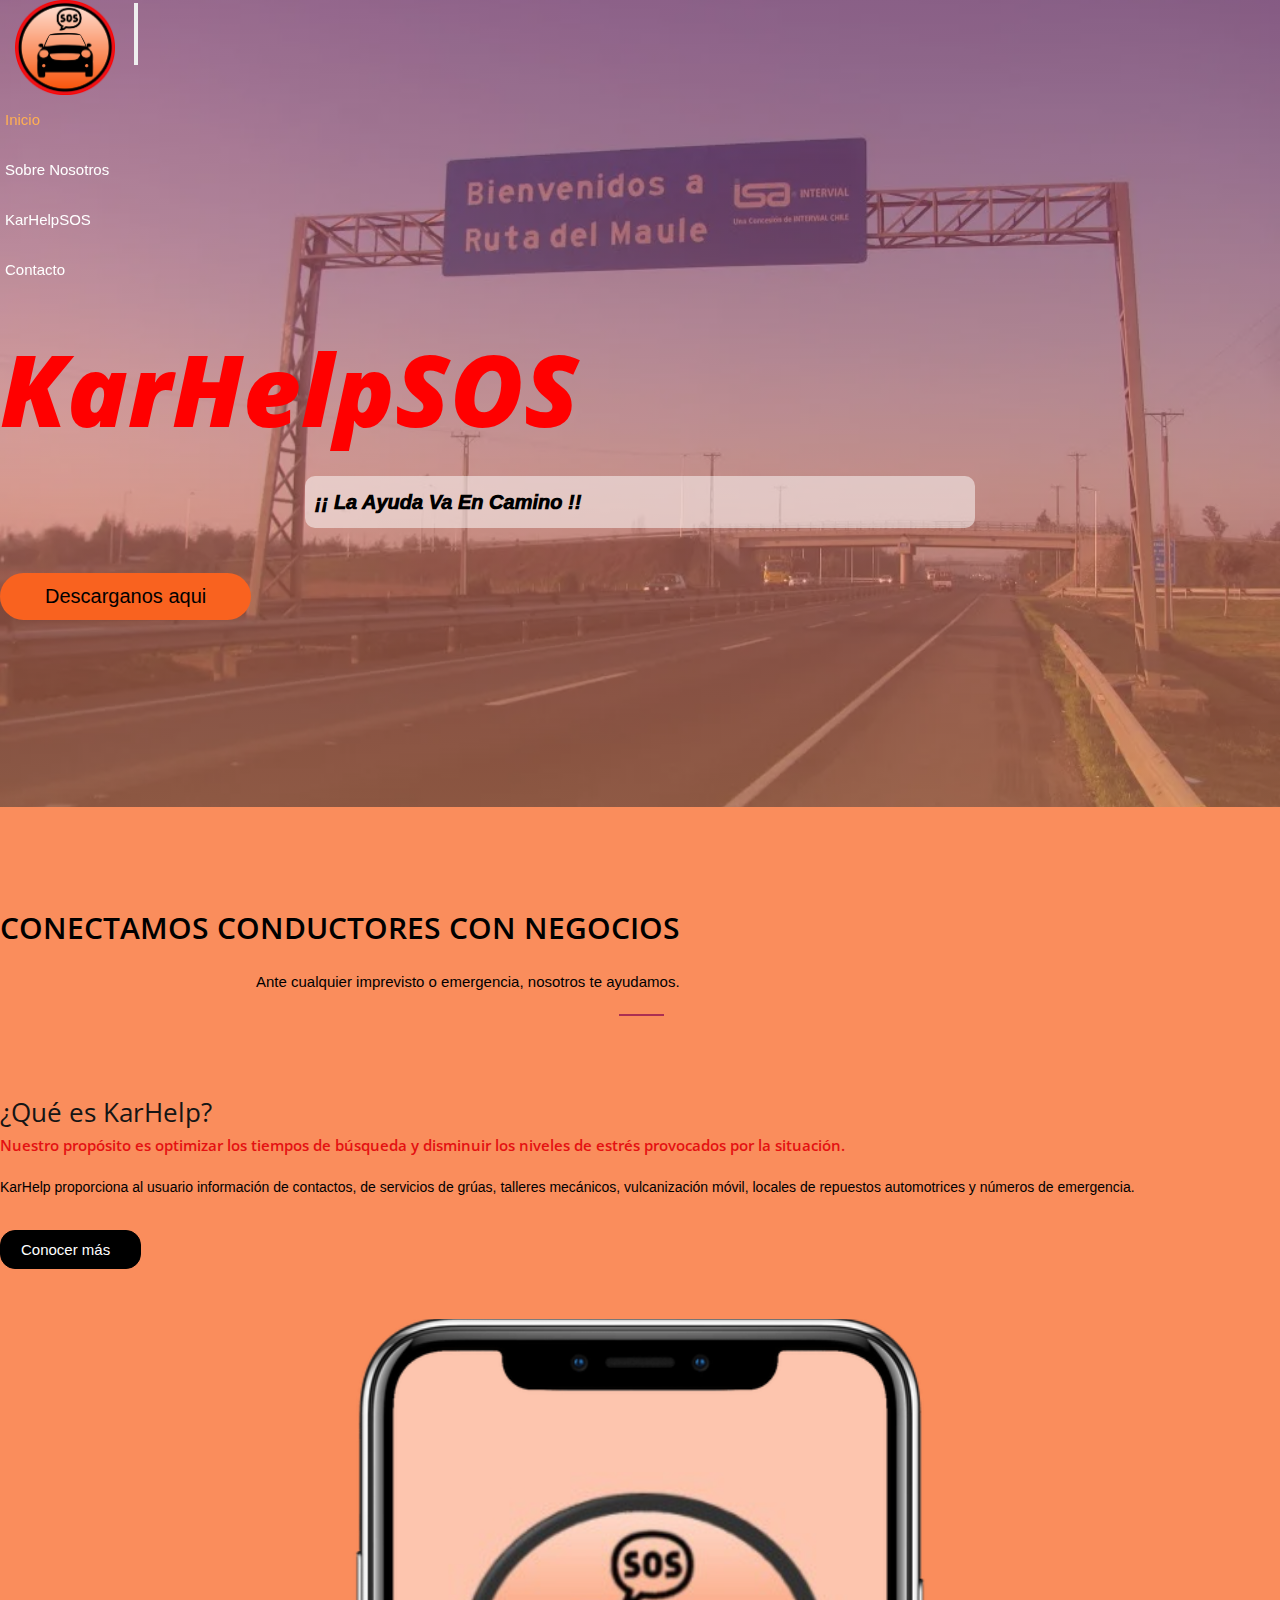
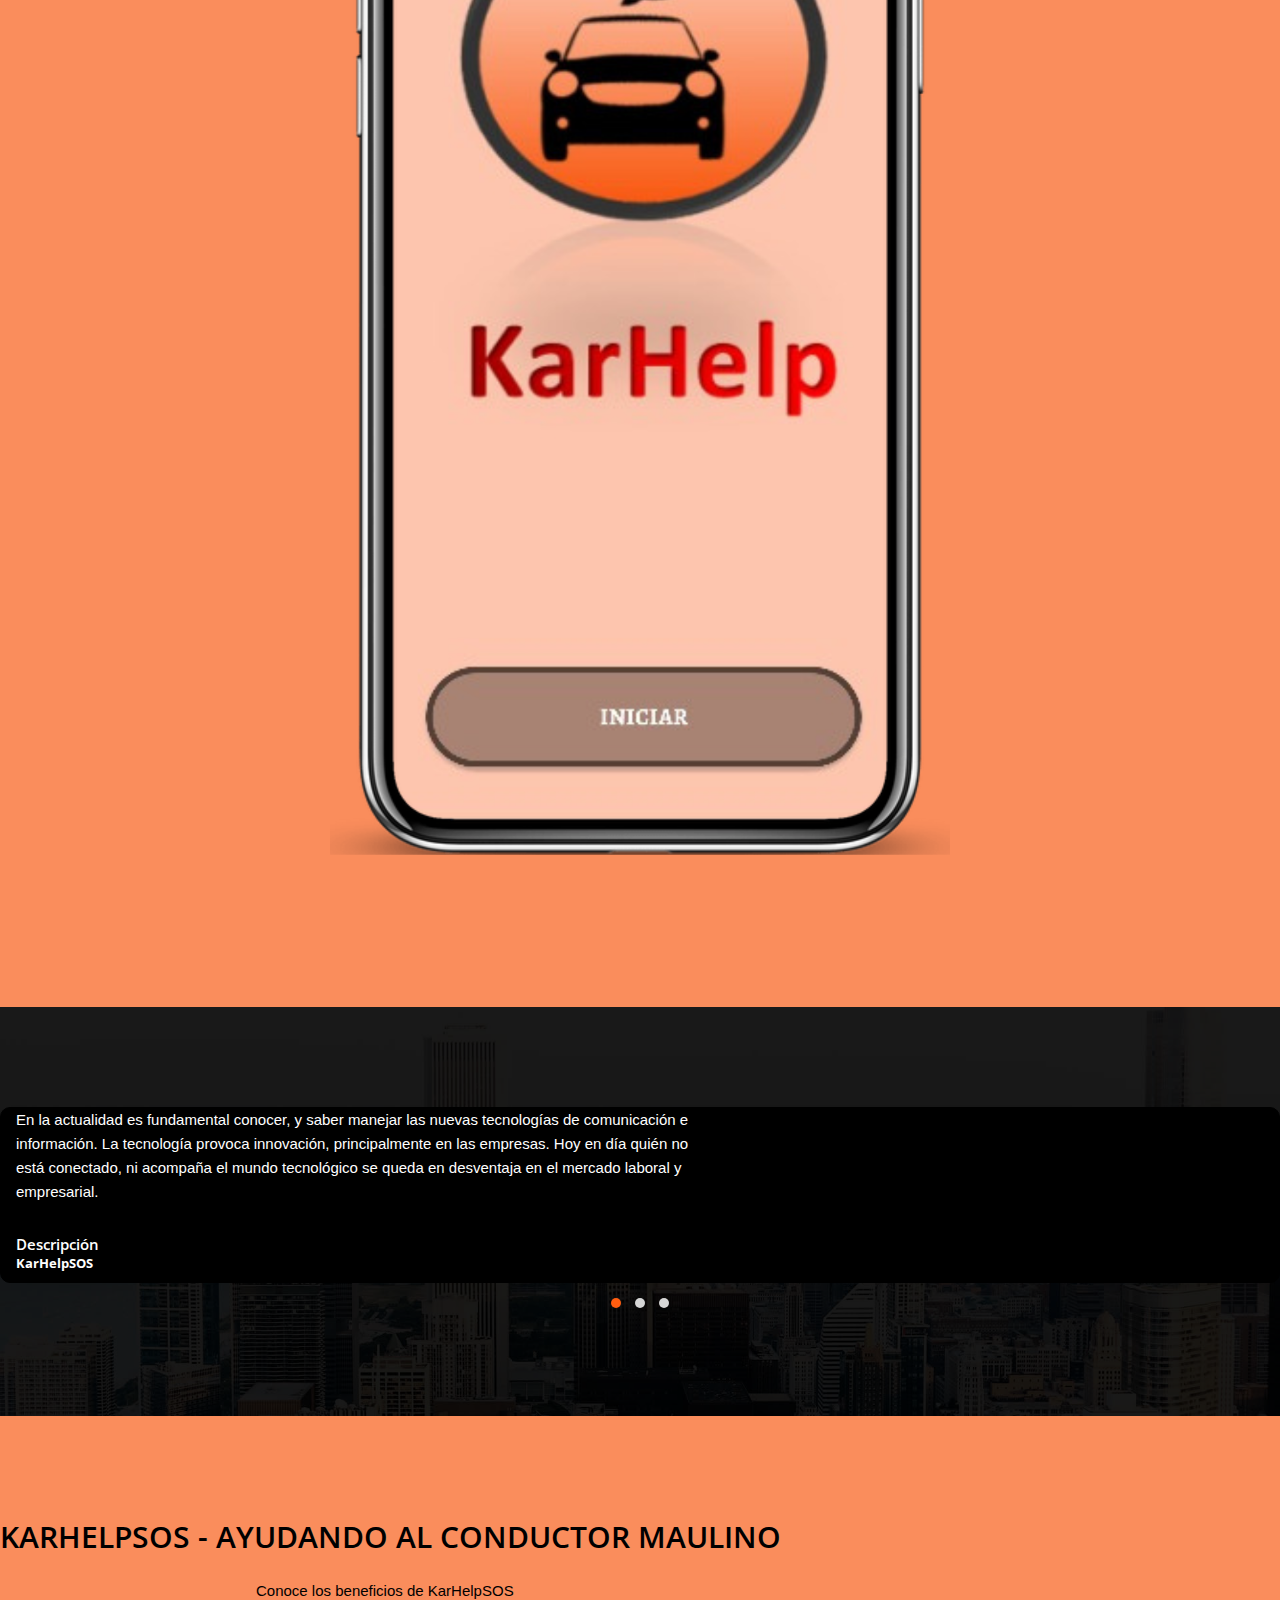
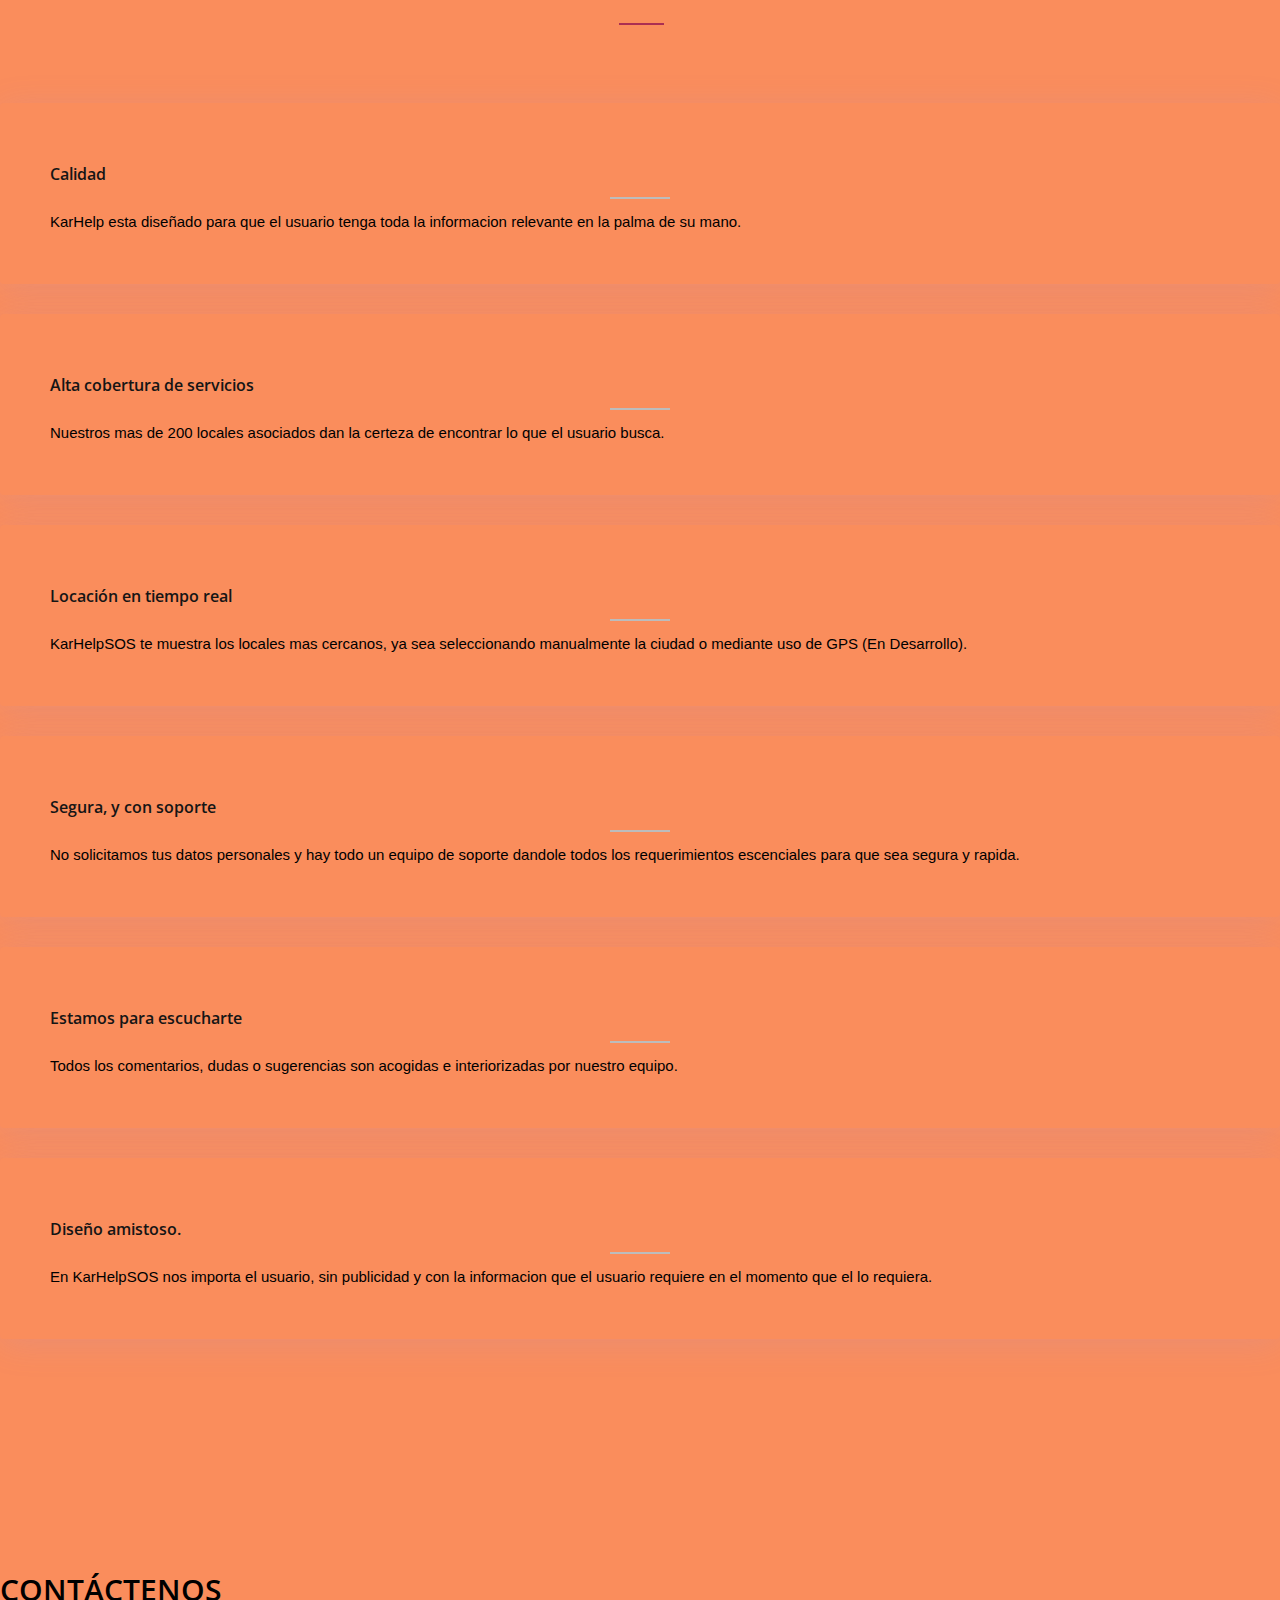
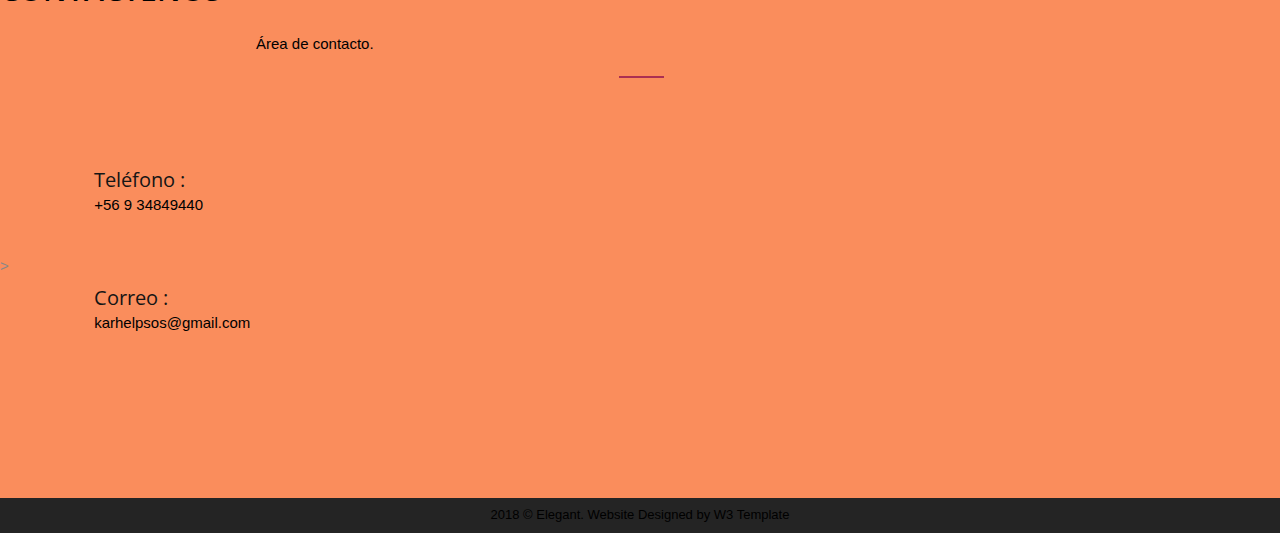
<file: index.html>
<!DOCTYPE html>
<html>
<head>
<meta http-equiv="Content-Type" content="text/html; charset=utf-8" />

<title>KarHelpSOS</title>
<link rel="stylesheet" href="https://stackpath.bootstrapcdn.com/bootstrap/4.1.1/css/bootstrap.min.css" integrity="sha384-WskhaSGFgHYWDcbwN70/dfYBj47jz9qbsMId/iRN3ewGhXQFZCSftd1LZCfmhktB" crossorigin="anonymous">
<link rel="stylesheet" type="text/css" href="style.css"/>
<link rel="stylesheet" href="https://use.fontawesome.com/releases/v5.1.0/css/all.css" integrity="sha384-lKuwvrZot6UHsBSfcMvOkWwlCMgc0TaWr+30HWe3a4ltaBwTZhyTEggF5tJv8tbt" crossorigin="anonymous">
<link rel="stylesheet" type="text/css" href="css/jquery.fancybox.min.css"/>
<link rel="stylesheet" type="text/css" href="css/owl.carousel.min.css"/>
<link rel="stylesheet" type="text/css" href="css/owl.theme.default.min.css"/>
<script>


</script>
<!-- Font Google -->
<link href="https://fonts.googleapis.com/css?family=Open+Sans:300,400,600,700,800" rel="stylesheet">
<link href="https://fonts.googleapis.com/css?family=Poppins:300,400,500,600,700" rel="stylesheet">

<meta name="viewport" content="width=device-width, initial-scale=1.0">
</head>

<body>
<!-- Navbar -->
<nav class="navbar navbar-expand-lg">
  
  <div class="container"> <a class="navbar-brand navbar-logo" href="#"> <img src="images/logo.png" alt="logo" class="logo-1"></a>
    <button class="navbar-toggler" type="button" data-toggle="collapse" data-target="#navbarSupportedContent" aria-controls="navbarSupportedContent" aria-expanded="false" aria-label="Toggle navigation"> <span class="fas fa-bars"></span></button>
    <div class="collapse navbar-collapse" id="navbarSupportedContent">
      <ul class="navbar-nav ml-auto">
        <li class="nav-item"> <a class="nav-link" href="" data-scroll-nav="0">Inicio</a> </li>
        <li class="nav-item"> <a class="nav-link" href="#" data-scroll-nav="1">Sobre Nosotros</a> </li>
        <li class="nav-item"> <a class="nav-link" href="#" data-scroll-nav="2">KarHelpSOS</a> </li>
        <!--li class="nav-item"> <a class="nav-link" href="#" data-scroll-nav="3">Nuestro trabajo</a> </li-->
        <li class="nav-item"> <a class="nav-link" href="#" data-scroll-nav="4">Contacto</a> </li>
      </ul>
    </div>
  </div>
</nav>
<!-- End Navbar --> 

<!-- Banner Image -->

<div class="banner text-center" data-scroll-index='0'>
  <div class="banner-overlay">
    <div class="container" style="padding-top: 100px;">
      <h1 class="text-capitalize">KarHelpSOS</h1>
      <p style="color:black; background: rgba(255,255,255,0.5);border-radius: 10px; font-weight: 1000; font-size: 20px; padding: 10px; font-style: oblique;">¡¡ La Ayuda Va En Camino !!</p>
      <a href="https://github.com/DoxNala/KarHelpH.github.io/raw/main/KartHelp_Debug.apk" class="banner-btn">Descarganos aqui</a> </div>
      <br>
      <div class="video_youtube" id="videoYoutube">
        <!--<iframe id="frameYoutube" src="https://www.youtube.com/embed/W18RHEV-yiU?controls=0" title="YouTube video player" frameborder="0" allow="accelerometer; autoplay; clipboard-write; encrypted-media; gyroscope; picture-in-picture" allowfullscreen></iframe>-->
      </div>
  </div>
</div>

<!-- End Banner Image --> 

<!-- About -->

<div class="about-us section-padding" data-scroll-index='1' style="background-color: #FA8D5C;">
  <div class="container">
    <div class="row">
      <div class="col-md-12 section-title text-center">
        <h3>Conectamos conductores con negocios</h3>
        <p>Ante cualquier imprevisto o emergencia, nosotros te ayudamos. </p>
        <span class="section-title-line"></span> </div>
      <div class="col-md-6 mb-50">
        <div class="section-info">
          <div class="sub-title-paragraph">
            <h4>¿Qué es KarHelp?</h4>
            <h5>Nuestro propósito es optimizar los tiempos de búsqueda y disminuir los niveles de estrés provocados por la situación.</h5>
            <p>KarHelp proporciona al usuario información de contactos, de servicios de grúas, talleres mecánicos, vulcanización móvil, locales de repuestos automotrices y números de emergencia.</p>
          </div>
          <a href="https://www.youtube.com/embed/W18RHEV-yiU?controls=0" class="anchor-btn">Conocer más<i class="fas fa-arrow-right pd-lt-10"></i></a> </div>
      </div>
      <div class="col-md-6 mb-50">
        <div class="section-img" style="display: flex; justify-content: center; align-items: center;"><img src="images/appMovile.png" alt="" class="img-responsive" style="max-width: 50%;"/> </div>
      </div>
    </div>
  </div>
</div>

<!-- End About --> 
<!-- Testimonials -->
<div class="testimonials">
  <div class="testimonials-overlay section-padding">
    <div class="container">
      <div class="row">
        <div class="col-md-10 offset-md-1">
          <div class="owl-carousel owl-theme">
            <div class="testimonial-item text-center">
              <div class="icon"> <i class="fas fa-comments"></i> </div>
              <p class="m-auto">En la actualidad es fundamental conocer, y saber manejar las nuevas tecnologías de comunicación e información. La tecnología provoca innovación, principalmente en las empresas. Hoy en día quién no está conectado, ni acompaña el mundo tecnológico se queda en desventaja en el mercado laboral y empresarial.</p>
              <div class="testimonial-author text-center">
                <h5>Descripción</h5>
                <h6>KarHelpSOS</h6>
              </div>
            </div>
            <div class="testimonial-item text-center">
              <div class="icon"> <i class="fas fa-comments"></i> </div>
              <p class="m-auto">KarHelp es una App para ser utilizada en dispositivos móviles, cuya finalidad y compromiso es proporcionar información oportuna al usuario, en momentos de requerir auxilio para su vehículo, acortando el tiempo de búsqueda y reduciendo su nivel de estrés.</p>
              <div class="testimonial-author text-center">
                <h5>Misión</h5>
                <h6>KarHelpSOS</h6>
              </div>
            </div>
            <div class="testimonial-item text-center">
              <div class="icon"> <i class="fas fa-comments"></i> </div>
              <p class="m-auto">KarHelp busca posicionarse a nivel nacional en 2 años, como líder en la creación de una App para dispositivos móviles, enfocada en el auxilio de tu vehículo, su meta después de 2 años es llegar a ser reconocido a nivel internacional.</p>
              <div class="testimonial-author text-center">
                <h5>Visión</h5>
                <h6>KarHelpSOS</h6>
              </div>
            </div>
          </div>
        </div>
      </div>
    </div>
  </div>
</div>
<!-- End Testimonials --> 
<!-- Services -->
<div class="services section-padding bg-grey" data-scroll-index='2'>
  <div class="container">
    <div class="row">
      <div class="col-md-12 section-title text-center">
        <h3>KarHelpSOS - Ayudando al conductor Maulino</h3>
        <p>Conoce los beneficios de KarHelpSOS</p>
        <span class="section-title-line"></span> </div>
      <div class="col-lg-4 col-md-6 col-sm-12 col-xs-12 mb-30">
        <div class="service-box bg-white text-center">
          <div class="icon"> <i class="fas fa-chart-line"></i> </div>
          <div class="icon-text">
            <h4 class="title-box">Calidad</h4>
            <p>KarHelp esta diseñado para que el usuario tenga toda la informacion relevante en la palma de su mano.</p>
          </div>
        </div>
      </div>
      <div class="col-lg-4 col-md-6 col-sm-12 col-xs-12 mb-30">
        <div class="service-box bg-white text-center">
          <div class="icon"> <i class="fas fa-bullhorn "></i> </div>
          <div class="icon-text">
            <h4 class="title-box">Alta cobertura de servicios</h4>
            <p>Nuestros mas de 200 locales asociados dan la certeza de encontrar lo que el usuario busca.</p>
          </div>
        </div>
      </div>
      <div class="col-lg-4 col-md-6 col-sm-12 col-xs-12 mb-30">
        <div class="service-box bg-white text-center">
          <div class="icon"> <i class="fas fa-map-marked"></i> </div>
          <div class="icon-text">
            <h4 class="title-box">Locación en tiempo real</h4>
            <p>KarHelpSOS te muestra los locales mas cercanos, ya sea seleccionando manualmente la ciudad o mediante uso de GPS (En Desarrollo).</p>
          </div>
        </div>
      </div>
      <div class="col-lg-4 col-md-6 col-sm-12 col-xs-12 mb-30">
        <div class="service-box bg-white text-center">
          <div class="icon"> <i class="fas fa-bug"></i> </div>
          <div class="icon-text">
            <h4 class="title-box">Segura, y con soporte</h4>
            <p>No solicitamos tus datos personales y hay todo un equipo de soporte dandole todos los requerimientos escenciales para que sea segura y rapida.</p>
          </div>
        </div>
      </div>
      <div class="col-lg-4 col-md-6 col-sm-12 col-xs-12 mb-30">
        <div class="service-box bg-white text-center">
          <div class="icon"> <i class="fas fa-comments"></i> </div>
          <div class="icon-text">
            <h4 class="title-box">Estamos para escucharte</h4>
            <p>Todos los comentarios, dudas o sugerencias son acogidas e interiorizadas por nuestro equipo.</p>
          </div>
        </div>
      </div>
      <div class="col-lg-4 col-md-6 col-sm-12 col-xs-12 mb-30">
        <div class="service-box bg-white text-center">
          <div class="icon"> <i class="fas fa-paint-brush"></i> </div>
          <div class="icon-text">
            <h4 class="title-box">Diseño amistoso.</h4>
            <p>En KarHelpSOS nos importa el usuario, sin publicidad y con la informacion que el usuario requiere en el momento que el lo requiera.</p>
          </div>
        </div>
      </div>
    </div>
  </div>
</div>

<!-- End Services --> 

<!-- Gallery


<div class="portfolio section-padding" data-scroll-index='3'>
  <div class="container-fluid">
    <div class="row">
      <div class="col-lg-12 section-title text-center">
        <h3>Galeria</h3>
        <p></p>
        <span class="section-title-line"></span> </div>
      <div class="filtering text-center mb-30">
        <button type="button" data-filter='*' class="active">All</button>
        <button type="button" data-filter='.summer'>Summer</button>
        <button type="button" data-filter='.winter'>Winter</button>
        <button type="button" data-filter='.rainy'>Rainy</button>
        <button type="button" data-filter='.spring'>Spring</button>
      </div>
      <div class="gallery no-padding col-lg-12 col-sm-12">
        <div class="col-lg-4 col-sm-6 spring no-padding">
          <div class="item-img"> <a class="single-image" href="images/gall1.jpg"></a>
            <div class="part-img"> <img src="images/gall1.jpg" alt="image">
              <div class="overlay-img">
                <h4>Spring</h4>
                <h6>Autumn Leaves</h6>
              </div>
            </div>
          </div>
        </div>
        <div class="col-lg-4 col-sm-6 spring no-padding">
          <div class="item-img"> <a class="single-image" href="images/gall2.jpg"></a>
            <div class="part-img"> <img src="images/gall2.jpg" alt="image">
              <div class="overlay-img">
                <h4>Spring</h4>
                <h6>Flower Pot</h6>
              </div>
            </div>
          </div>
        </div>
        <div class="col-lg-4 col-sm-6 spring no-padding">
          <div class="item-img"> <a class="single-image" href="images/gall3.jpg"></a>
            <div class="part-img"> <img src="images/gall3.jpg" alt="image">
              <div class="overlay-img">
                <h4>Spring</h4>
                <h6>Bird with Flower</h6>
              </div>
            </div>
          </div>
        </div>
        <div class="col-lg-4 col-sm-6 summer no-padding">
          <div class="item-img"> <a class="single-image" href="images/gall4.jpg"></a>
            <div class="part-img"> <img src="images/gall4.jpg" alt="image">
              <div class="overlay-img">
                <h4>Summer</h4>
                <h6>Vacation Trip Van</h6>
              </div>
            </div>
          </div>
        </div>
        <div class="col-lg-4 col-sm-6 winter no-padding">
          <div class="item-img"> <a class="single-image" href="images/gall5.jpg"></a>
            <div class="part-img"> <img src="images/gall5.jpg" alt="image">
              <div class="overlay-img">
                <h4>Winter</h4>
                <h6>Girl in the snow</h6>
              </div>
            </div>
          </div>
        </div>
        <div class="col-lg-4 col-sm-6 rainy no-padding">
          <div class="item-img"> <a class="single-image" href="images/gall6.jpg"></a>
            <div class="part-img"> <img src="images/gall6.jpg" alt="image">
              <div class="overlay-img">
                <h4>Rainy</h4>
                <h6>Man with an Umberalla</h6>
              </div>
            </div>
          </div>
        </div>
        <div class="col-lg-4 col-sm-6 summer no-padding">
          <div class="item-img"> <a class="single-image" href="images/gall7.jpg"></a>
            <div class="part-img"> <img src="images/gall7.jpg" alt="image">
              <div class="overlay-img">
                <h4>Summer</h4>
                <h6>New Beginning</h6>
              </div>
            </div>
          </div>
        </div>
        <div class="col-lg-4 col-sm-6 rainy no-padding">
          <div class="item-img"> <a class="single-image" href="images/gall8.jpg"></a>
            <div class="part-img"> <img src="images/gall8.jpg" alt="image">
              <div class="overlay-img">
                <h4>Rainy</h4>
                <h6>Girl in the Rain</h6>
              </div>
            </div>
          </div>
        </div>
        <div class="col-lg-4 col-sm-6 summer no-padding">
          <div class="item-img"> <a class="single-image" href="images/gall9.jpg"></a>
            <div class="part-img"> <img src="images/gall9.jpg" alt="image">
              <div class="overlay-img">
                <h4>Summer</h4>
                <h6>Fun at the Seashores</h6>
              </div>
            </div>
          </div>
        </div>
      </div>
    </div>
  </div>
</div>


 End Gallery -->

<!-- Contact -->
<div class="contact section-padding" data-scroll-index='4' style="background-color:#FA8D5C ;"
  <div class="container">
    <div class="row">
      <div class="col-md-12 section-title text-center">
        <h3>Contáctenos</h3>
        <p>Área de contacto.</p>
        <span class="section-title-line"></span> </div>
      <div class="col-lg-5 col-md-4">
        <div class="part-info">
          <div class="info-box">
            <div class="icon"> <i class="fas fa-phone"></i> </div>
            <div class="content">
              <h4>Teléfono :</h4>
              <p>+56 9 34849440</p>
            </div>
          </div>
<!--          <div class="info-box">
            <div class="icon"> <i class="fas fa-map-marker-alt"></i> </div>
            <div class="content">
              <h4>Dirección</h4>
              <p></p>
            </div>
          </div>-->>
          <div class="info-box">
            <div class="icon"> <i class="fas fa-envelope"></i> </div>
            <div class="content">
              <h4>Correo :</h4>
              <p><a href="#">karhelpsos@gmail.com</a></p>
            </div>
          </div>
        </div>
      </div>
      <div class="col-lg-7 col-md-8">
        <div class="contact-form">
          <div class="container-social">
            <ul style="font-size: 20px; ">
              <li><a href="https://www.facebook.com/profile.php?id=100087801843166"><i class="fab fa-facebook-f"></i></a></li>
              <li><a href="https://www.instagram.com/karhelpsos/"><i class="fab fa-instagram"></i></a></li>
            </ul>
          </div>
        </div>
      </div>
    </div>
  </div>
</div>
<!-- End Contact -->
<footer class="footer-copy">
  <div class="container-fluid">
    <div class="row">
      <div class="col-md-12">
        <p>2018 &copy; Elegant. Website Designed by <a href="http://w3Template.com" target="_blank" rel="dofollow">W3 Template</a></p>
      </div>
    </div>
  </div>
</footer>
<script src="https://ajax.googleapis.com/ajax/libs/jquery/1.12.4/jquery.min.js"></script> 
<script src="https://stackpath.bootstrapcdn.com/bootstrap/4.1.1/js/bootstrap.min.js" integrity="sha384-smHYKdLADwkXOn1EmN1qk/HfnUcbVRZyYmZ4qpPea6sjB/pTJ0euyQp0Mk8ck+5T" crossorigin="anonymous"></script> 
<!-- owl carousel js --> 
<script src="js/owl.carousel.min.js"></script> 
<!-- magnific-popup --> 
<script src="js/jquery.fancybox.min.js"></script> 

<!-- scrollIt js --> 
<script src="js/scrollIt.min.js"></script> 

<!-- isotope.pkgd.min js --> 
<script src="js/isotope.pkgd.min.js"></script> 
<script>
  $(window).on("scroll",function () {

      var bodyScroll = $(window).scrollTop(),
          navbar = $(".navbar");

      if(bodyScroll > 130){

          navbar.addClass("nav-scroll");
          $('.navbar-logo img').attr('src','images/logo.png');


      }else{

          navbar.removeClass("nav-scroll");
          $('.navbar-logo img').attr('src','images/logo.png');

      }

  });

  $(window).on("load",function (){



var bodyScroll = $(window).scrollTop(),
navbar = $(".navbar");

if(bodyScroll > 130){

navbar.addClass("nav-scroll");
$('.navbar-logo img').attr('src','images/logo.png');


}else{

navbar.removeClass("nav-scroll");
$('.navbar-logo img').attr('src','images/logo.png');

}

/* smooth scroll
  -------------------------------------------------------*/
  $.scrollIt({

easing: 'swing',      // the easing function for animation
scrollTime: 900,       // how long (in ms) the animation takes
activeClass: 'active', // class given to the active nav element
onPageChange: null,    // function(pageIndex) that is called when page is changed
topOffset: -63
});

/* isotope
-------------------------------------------------------*/
var $gallery = $('.gallery').isotope({});
$('.gallery').isotope({

    // options
    itemSelector: '.item-img',
    transitionDuration: '0.5s',

});


$(".gallery .single-image").fancybox({
  'transitionIn'  : 'elastic',
  'transitionOut' : 'elastic',
  'speedIn'   : 600,
  'speedOut'    : 200,
  'overlayShow' : false
});


/* filter items on button click
-------------------------------------------------------*/
$('.filtering').on( 'click', 'button', function() {

    var filterValue = $(this).attr('data-filter');

    $gallery.isotope({ filter: filterValue });

    });

$('.filtering').on( 'click', 'button', function() {

    $(this).addClass('active').siblings().removeClass('active');

});

})

$(function () {
$( ".cover-bg" ).each(function() {
    var attr = $(this).attr('data-image-src');

    if (typeof attr !== typeof undefined && attr !== false) {
      $(this).css('background-image', 'url('+attr+')');
    }

  });

  /* sections background color from data background
  -------------------------------------------------------*/
  $("[data-background-color]").each(function() {
      $(this).css("background-color", $(this).attr("data-background-color")  );
  });


/* Owl Caroursel testimonial
  -------------------------------------------------------*/
  
  $('.testimonials .owl-carousel').owlCarousel({
    loop:true,
    autoplay:true,
    items:1,
    margin:30,
    dots: true,
    nav: false,
    
  });

});

</script>
</body>
</html>
</file>
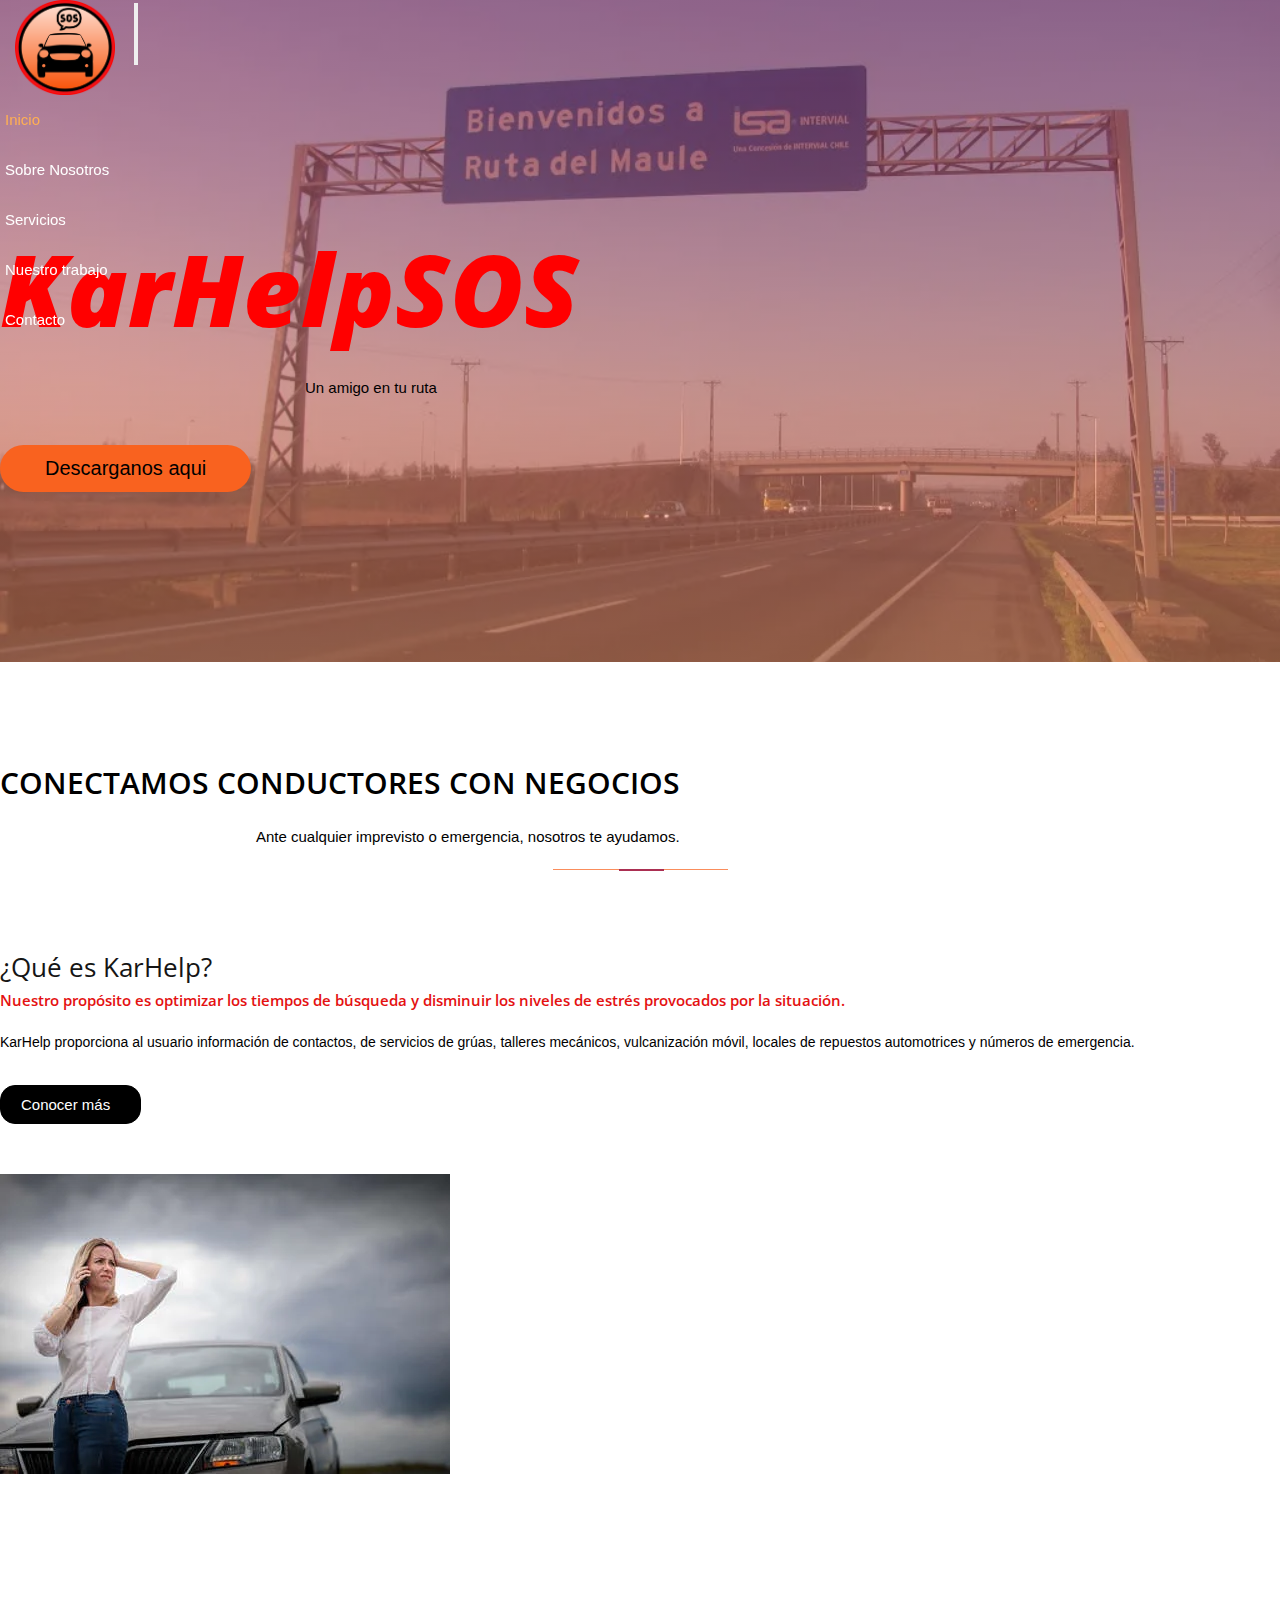
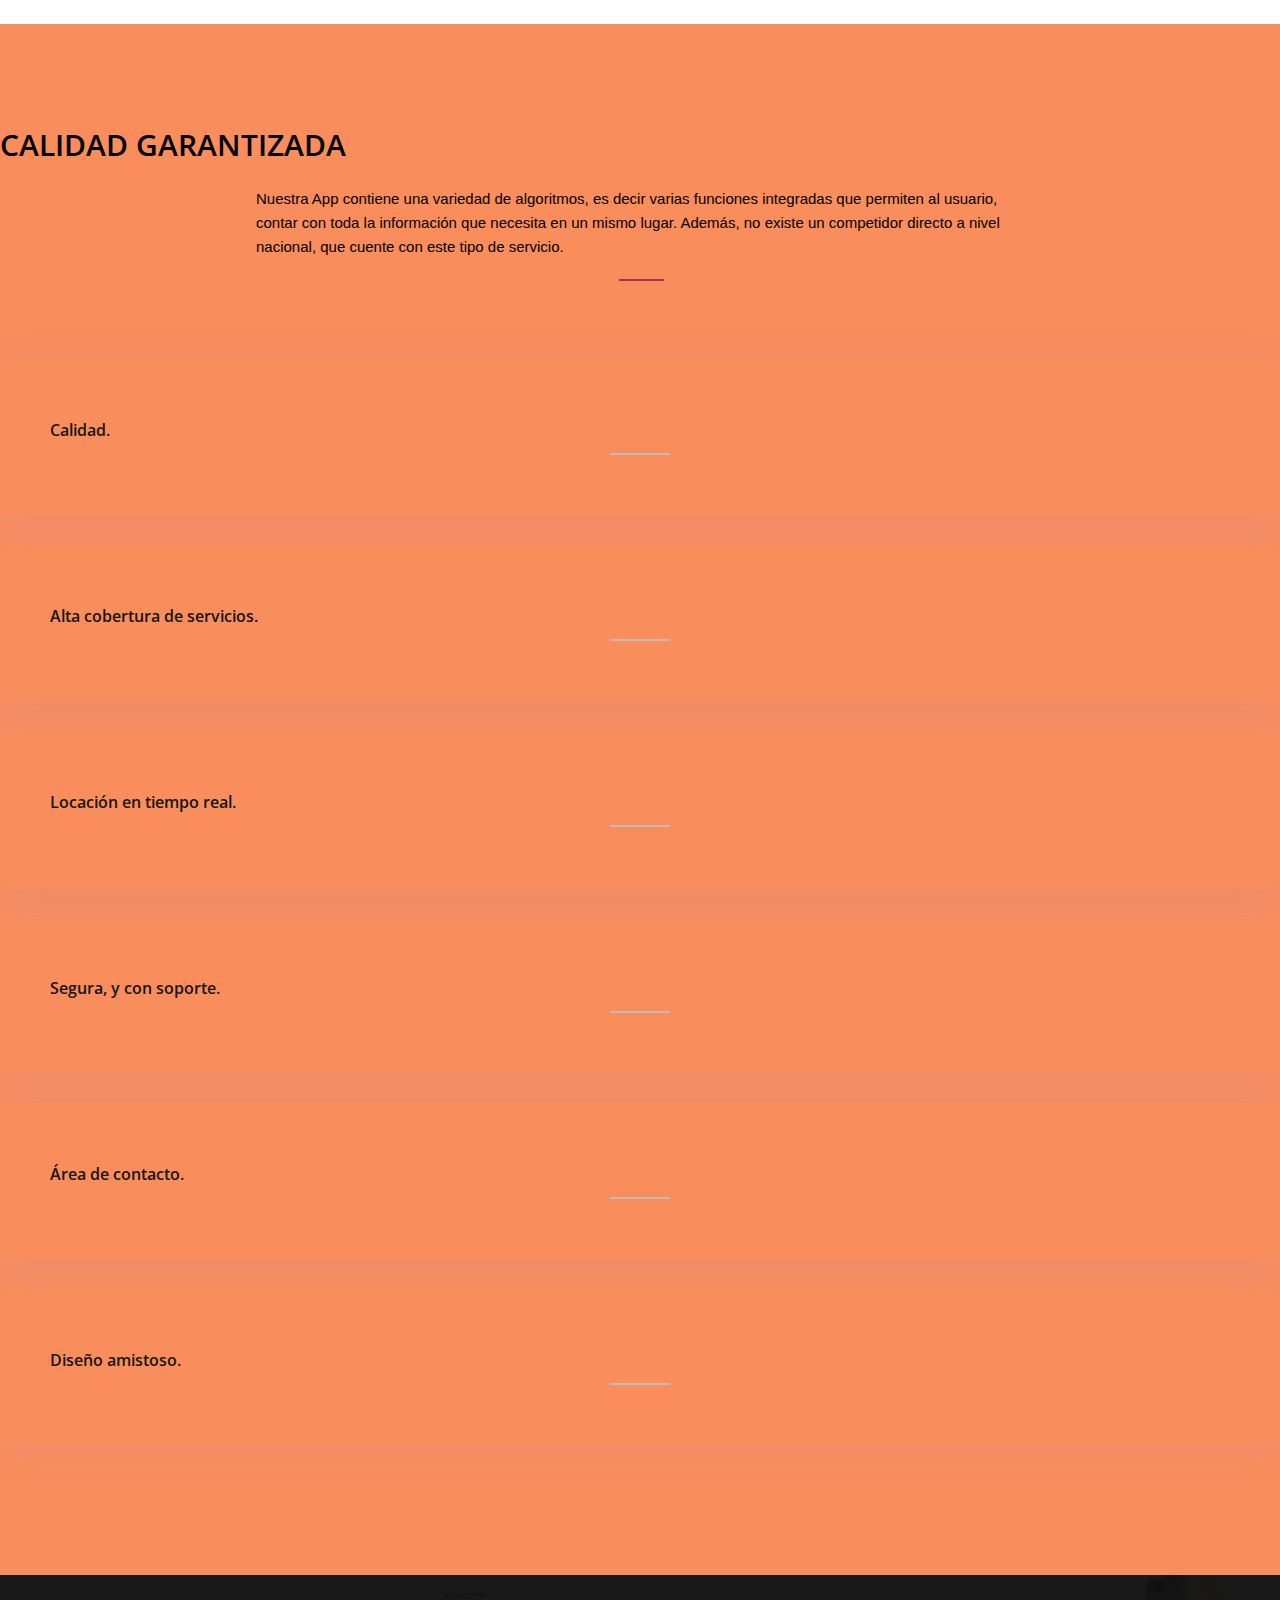
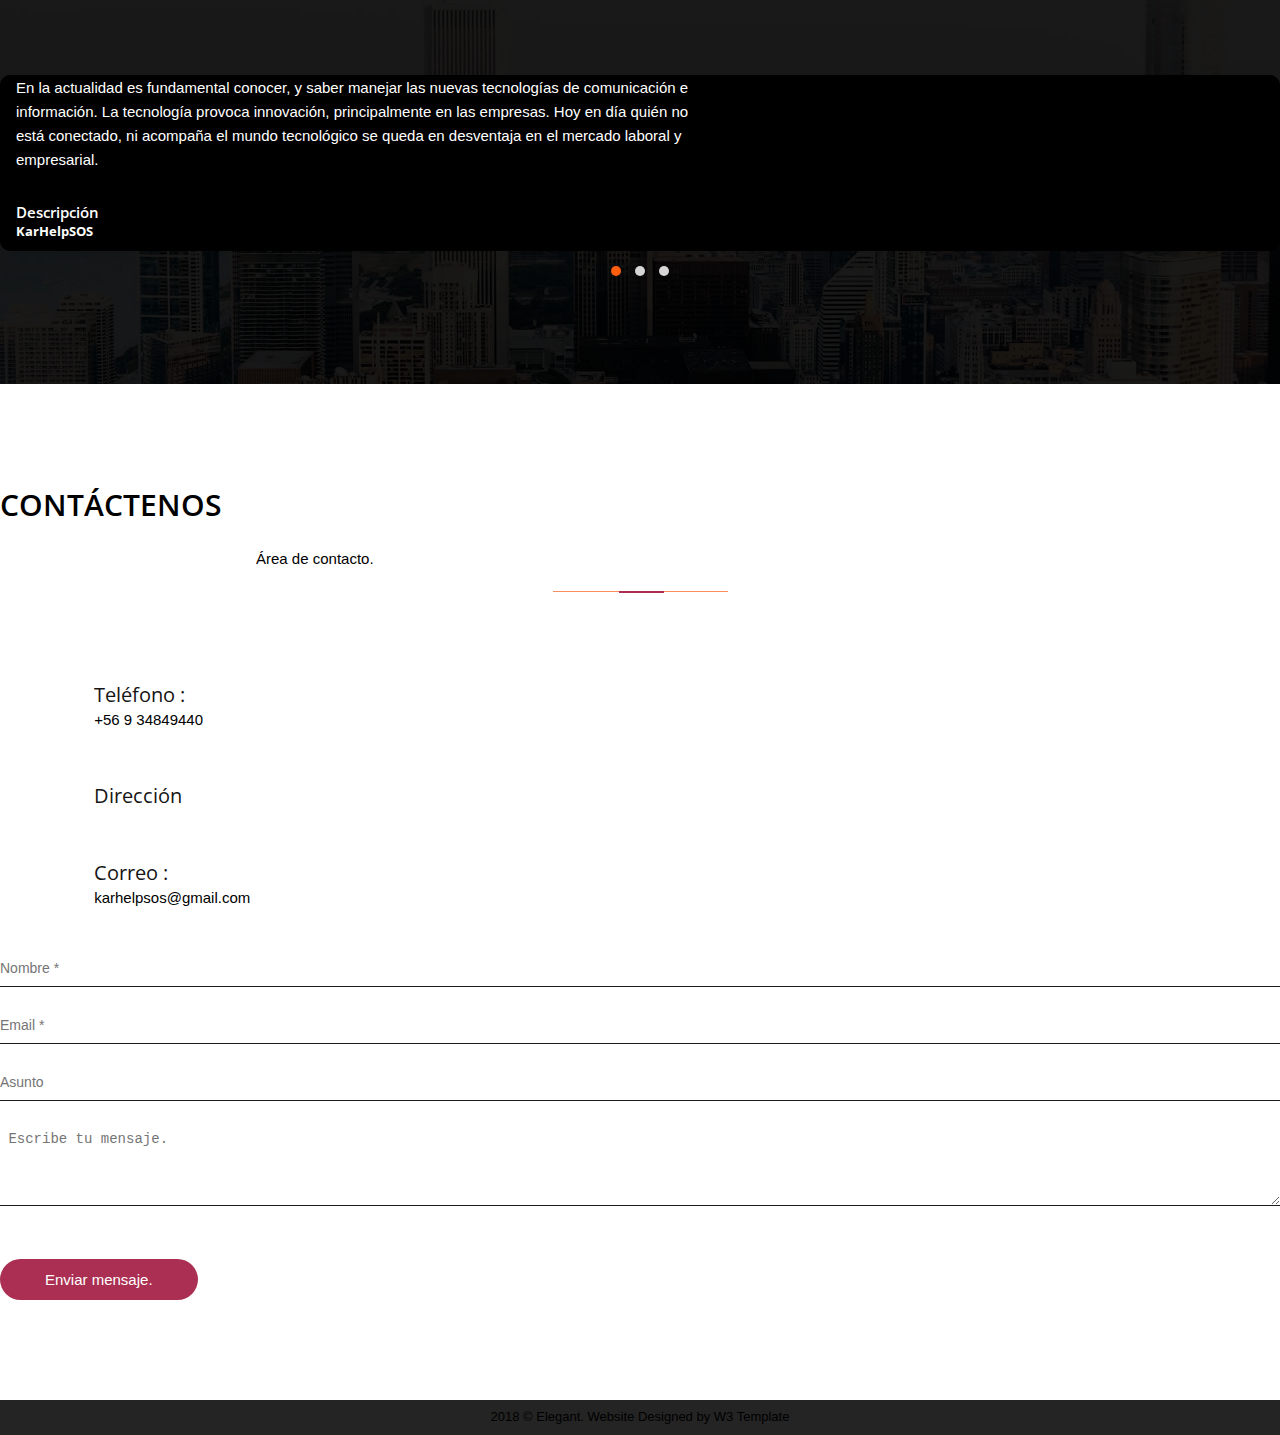
<file: index_ES.html>
<!DOCTYPE html>
<html>
<head>
<meta http-equiv="Content-Type" content="text/html; charset=utf-8" />

<title>KarHelpSOS</title>
<link rel="stylesheet" href="https://stackpath.bootstrapcdn.com/bootstrap/4.1.1/css/bootstrap.min.css" integrity="sha384-WskhaSGFgHYWDcbwN70/dfYBj47jz9qbsMId/iRN3ewGhXQFZCSftd1LZCfmhktB" crossorigin="anonymous">
<link rel="stylesheet" type="text/css" href="style.css"/>
<link rel="stylesheet" href="https://use.fontawesome.com/releases/v5.1.0/css/all.css" integrity="sha384-lKuwvrZot6UHsBSfcMvOkWwlCMgc0TaWr+30HWe3a4ltaBwTZhyTEggF5tJv8tbt" crossorigin="anonymous">
<link rel="stylesheet" type="text/css" href="css/jquery.fancybox.min.css"/>
<link rel="stylesheet" type="text/css" href="css/owl.carousel.min.css"/>
<link rel="stylesheet" type="text/css" href="css/owl.theme.default.min.css"/>

<!-- Font Google -->
<link href="https://fonts.googleapis.com/css?family=Open+Sans:300,400,600,700,800" rel="stylesheet">
<link href="https://fonts.googleapis.com/css?family=Poppins:300,400,500,600,700" rel="stylesheet">

<meta name="viewport" content="width=device-width, initial-scale=1.0">
</head>

<body>
<!-- Navbar -->
<nav class="navbar navbar-expand-lg">
  
  <div class="container"> <a class="navbar-brand navbar-logo" href="#"> <img src="images/logo.png" alt="logo" class="logo-1"></a>
    <button class="navbar-toggler" type="button" data-toggle="collapse" data-target="#navbarSupportedContent" aria-controls="navbarSupportedContent" aria-expanded="false" aria-label="Toggle navigation"> <span class="fas fa-bars"></span> </button>
    <div class="collapse navbar-collapse" id="navbarSupportedContent">
      <ul class="navbar-nav ml-auto">
        <li class="nav-item"> <a class="nav-link" href="" data-scroll-nav="0">Inicio</a> </li>
        <li class="nav-item"> <a class="nav-link" href="#" data-scroll-nav="1">Sobre Nosotros</a> </li>
        <li class="nav-item"> <a class="nav-link" href="#" data-scroll-nav="2">Servicios</a> </li>
        <li class="nav-item"> <a class="nav-link" href="#" data-scroll-nav="3">Nuestro trabajo</a> </li>
        <li class="nav-item"> <a class="nav-link" href="#" data-scroll-nav="4">Contacto</a> </li>
      </ul>
    </div>
  </div>
</nav>
<!-- End Navbar --> 

<!-- Banner Image -->

<div class="banner text-center" data-scroll-index='0'>
  <div class="banner-overlay">
    <div class="container">
      <h1 class="text-capitalize">KarHelpSOS</h1>
      <p>Un amigo en tu ruta</p>
      <a href="#" class="banner-btn">Descarganos aqui</a> </div>
  </div>
</div>

<!-- End Banner Image --> 

<!-- About -->

<div class="about-us section-padding" data-scroll-index='1'>
  <div class="container">
    <div class="row">
      <div class="col-md-12 section-title text-center">
        <h3>Conectamos conductores con negocios</h3>
        <p>Ante cualquier imprevisto o emergencia, nosotros te ayudamos. </p>
        <span class="section-title-line"></span> </div>
      <div class="col-md-6 mb-50">
        <div class="section-info">
          <div class="sub-title-paragraph">
            <h4>¿Qué es KarHelp?</h4>
            <h5>Nuestro propósito es optimizar los tiempos de búsqueda y disminuir los niveles de estrés provocados por la situación.</h5>
            <p>KarHelp proporciona al usuario información de contactos, de servicios de grúas, talleres mecánicos, vulcanización móvil, locales de repuestos automotrices y números de emergencia.</p>
          </div>
          <a href="#" class="anchor-btn">Conocer más <i class="fas fa-arrow-right pd-lt-10"></i></a> </div>
      </div>
      <div class="col-md-6 mb-50">
        <div class="section-img"> <img src="images/about.webp" alt="" class="img-responsive"/> </div>
      </div>
    </div>
  </div>
</div>

<!-- End About --> 

<!-- Services -->
<div class="services section-padding bg-grey" data-scroll-index='2'>
  <div class="container">
    <div class="row">
      <div class="col-md-12 section-title text-center">
        <h3>Calidad garantizada</h3>
        <p>Nuestra App contiene una variedad de algoritmos, es decir varias funciones integradas que permiten al usuario, contar con toda la información que necesita en un mismo lugar. Además, no existe un competidor directo a nivel nacional, que cuente con este tipo de servicio.</p>
        <span class="section-title-line"></span> </div>
      <div class="col-lg-4 col-md-6 col-sm-12 col-xs-12 mb-30">
        <div class="service-box bg-white text-center">
          <div class="icon"> <i class="fas fa-chart-line"></i> </div>
          <div class="icon-text">
            <h4 class="title-box">Calidad.</h4>
            <p></p>
          </div>
        </div>
      </div>
      <div class="col-lg-4 col-md-6 col-sm-12 col-xs-12 mb-30">
        <div class="service-box bg-white text-center">
          <div class="icon"> <i class="fas fa-bullhorn "></i> </div>
          <div class="icon-text">
            <h4 class="title-box">Alta cobertura de servicios.</h4>
            <p></p>
          </div>
        </div>
      </div>
      <div class="col-lg-4 col-md-6 col-sm-12 col-xs-12 mb-30">
        <div class="service-box bg-white text-center">
          <div class="icon"> <i class="fas fa-map-marked"></i> </div>
          <div class="icon-text">
            <h4 class="title-box">Locación en tiempo real.</h4>
            <p></p>
          </div>
        </div>
      </div>
      <div class="col-lg-4 col-md-6 col-sm-12 col-xs-12 mb-30">
        <div class="service-box bg-white text-center">
          <div class="icon"> <i class="fas fa-bug"></i> </div>
          <div class="icon-text">
            <h4 class="title-box">Segura, y con soporte.</h4>
            <p></p>
          </div>
        </div>
      </div>
      <div class="col-lg-4 col-md-6 col-sm-12 col-xs-12 mb-30">
        <div class="service-box bg-white text-center">
          <div class="icon"> <i class="fas fa-comments"></i> </div>
          <div class="icon-text">
            <h4 class="title-box">Área de contacto.</h4>
            <p></p>
          </div>
        </div>
      </div>
      <div class="col-lg-4 col-md-6 col-sm-12 col-xs-12 mb-30">
        <div class="service-box bg-white text-center">
          <div class="icon"> <i class="fas fa-paint-brush"></i> </div>
          <div class="icon-text">
            <h4 class="title-box">Diseño amistoso.</h4>
            <p></p>
          </div>
        </div>
      </div>
    </div>
  </div>
</div>

<!-- End Services --> 

<!-- Gallery -->


<!--
<div class="portfolio section-padding" data-scroll-index='3'>
  <div class="container-fluid">
    <div class="row">
      <div class="col-lg-12 section-title text-center">
        <h3>Galeria</h3>
        <p></p>
        <span class="section-title-line"></span> </div>
      <div class="filtering text-center mb-30">
        <button type="button" data-filter='*' class="active">All</button>
        <button type="button" data-filter='.summer'>Summer</button>
        <button type="button" data-filter='.winter'>Winter</button>
        <button type="button" data-filter='.rainy'>Rainy</button>
        <button type="button" data-filter='.spring'>Spring</button>
      </div>
      <div class="gallery no-padding col-lg-12 col-sm-12">
        <div class="col-lg-4 col-sm-6 spring no-padding">
          <div class="item-img"> <a class="single-image" href="images/gall1.jpg"></a>
            <div class="part-img"> <img src="images/gall1.jpg" alt="image">
              <div class="overlay-img">
                <h4>Spring</h4>
                <h6>Autumn Leaves</h6>
              </div>
            </div>
          </div>
        </div>
        <div class="col-lg-4 col-sm-6 spring no-padding">
          <div class="item-img"> <a class="single-image" href="images/gall2.jpg"></a>
            <div class="part-img"> <img src="images/gall2.jpg" alt="image">
              <div class="overlay-img">
                <h4>Spring</h4>
                <h6>Flower Pot</h6>
              </div>
            </div>
          </div>
        </div>
        <div class="col-lg-4 col-sm-6 spring no-padding">
          <div class="item-img"> <a class="single-image" href="images/gall3.jpg"></a>
            <div class="part-img"> <img src="images/gall3.jpg" alt="image">
              <div class="overlay-img">
                <h4>Spring</h4>
                <h6>Bird with Flower</h6>
              </div>
            </div>
          </div>
        </div>
        <div class="col-lg-4 col-sm-6 summer no-padding">
          <div class="item-img"> <a class="single-image" href="images/gall4.jpg"></a>
            <div class="part-img"> <img src="images/gall4.jpg" alt="image">
              <div class="overlay-img">
                <h4>Summer</h4>
                <h6>Vacation Trip Van</h6>
              </div>
            </div>
          </div>
        </div>
        <div class="col-lg-4 col-sm-6 winter no-padding">
          <div class="item-img"> <a class="single-image" href="images/gall5.jpg"></a>
            <div class="part-img"> <img src="images/gall5.jpg" alt="image">
              <div class="overlay-img">
                <h4>Winter</h4>
                <h6>Girl in the snow</h6>
              </div>
            </div>
          </div>
        </div>
        <div class="col-lg-4 col-sm-6 rainy no-padding">
          <div class="item-img"> <a class="single-image" href="images/gall6.jpg"></a>
            <div class="part-img"> <img src="images/gall6.jpg" alt="image">
              <div class="overlay-img">
                <h4>Rainy</h4>
                <h6>Man with an Umberalla</h6>
              </div>
            </div>
          </div>
        </div>
        <div class="col-lg-4 col-sm-6 summer no-padding">
          <div class="item-img"> <a class="single-image" href="images/gall7.jpg"></a>
            <div class="part-img"> <img src="images/gall7.jpg" alt="image">
              <div class="overlay-img">
                <h4>Summer</h4>
                <h6>New Beginning</h6>
              </div>
            </div>
          </div>
        </div>
        <div class="col-lg-4 col-sm-6 rainy no-padding">
          <div class="item-img"> <a class="single-image" href="images/gall8.jpg"></a>
            <div class="part-img"> <img src="images/gall8.jpg" alt="image">
              <div class="overlay-img">
                <h4>Rainy</h4>
                <h6>Girl in the Rain</h6>
              </div>
            </div>
          </div>
        </div>
        <div class="col-lg-4 col-sm-6 summer no-padding">
          <div class="item-img"> <a class="single-image" href="images/gall9.jpg"></a>
            <div class="part-img"> <img src="images/gall9.jpg" alt="image">
              <div class="overlay-img">
                <h4>Summer</h4>
                <h6>Fun at the Seashores</h6>
              </div>
            </div>
          </div>
        </div>
      </div>
    </div>
  </div>
</div>
-->


<!-- End Gallery -->
<!-- Testimonials -->
<div class="testimonials">
  <div class="testimonials-overlay section-padding">
    <div class="container">
      <div class="row">
        <div class="col-md-10 offset-md-1">
          <div class="owl-carousel owl-theme">
            <div class="testimonial-item text-center">
              <div class="icon"> <i class="fas fa-comments"></i> </div>
              <p class="m-auto">En la actualidad es fundamental conocer, y saber manejar las nuevas tecnologías de comunicación e información. La tecnología provoca innovación, principalmente en las empresas. Hoy en día quién no está conectado, ni acompaña el mundo tecnológico se queda en desventaja en el mercado laboral y empresarial.</p>
              <div class="testimonial-author text-center">
                <h5>Descripción</h5>
                <h6>KarHelpSOS</h6>
              </div>
            </div>
            <div class="testimonial-item text-center">
              <div class="icon"> <i class="fas fa-comments"></i> </div>
              <p class="m-auto">KarHelp es una App para ser utilizada en dispositivos móviles, cuya finalidad y compromiso es proporcionar información oportuna al usuario, en momentos de requerir auxilio para su vehículo, acortando el tiempo de búsqueda y reduciendo su nivel de estrés.</p>
              <div class="testimonial-author text-center">
                <h5>Misión</h5>
                <h6>KarHelpSOS</h6>
              </div>
            </div>
            <div class="testimonial-item text-center">
              <div class="icon"> <i class="fas fa-comments"></i> </div>
              <p class="m-auto">KarHelp busca posicionarse a nivel nacional en 2 años, como líder en la creación de una App para dispositivos móviles, enfocada en el auxilio de tu vehículo, su meta después de 2 años es llegar a ser reconocido a nivel internacional.</p>
              <div class="testimonial-author text-center">
                <h5>Visión</h5>
                <h6>KarHelpSOS</h6>
              </div>
            </div>
          </div>
        </div>
      </div>
    </div>
  </div>
</div>
<!-- End Testimonials --> 

<!-- Contact -->
<div class="contact section-padding" data-scroll-index='4'>
  <div class="container">
    <div class="row">
      <div class="col-md-12 section-title text-center">
        <h3>Contáctenos</h3>
        <p>Área de contacto.</p>
        <span class="section-title-line"></span> </div>
      <div class="col-lg-5 col-md-4">
        <div class="part-info">
          <div class="info-box">
            <div class="icon"> <i class="fas fa-phone"></i> </div>
            <div class="content">
              <h4>Teléfono :</h4>
              <p>+56 9 34849440</p>
            </div>
          </div>
          <div class="info-box">
            <div class="icon"> <i class="fas fa-map-marker-alt"></i> </div>
            <div class="content">
              <h4>Dirección</h4>
              <p></p>
            </div>
          </div>
          <div class="info-box">
            <div class="icon"> <i class="fas fa-envelope"></i> </div>
            <div class="content">
              <h4>Correo :</h4>
              <p><a href="#">karhelpsos@gmail.com</a></p>
            </div>
          </div>
        </div>
      </div>
      <div class="col-lg-7 col-md-8">
        <div class="contact-form">
          <form class='form' id='contact-form' method='post' data-toggle='validator'>
            <input type='hidden' name='form-name' value='contact-form' />
            <div class="messages"></div>
            <div class="controls">
              <div class="row">
                <div class="col-lg-6">
                  <div class="form-group">
                    <input id="form_name" type="text" name="name" placeholder="Nombre *" required data-error="Campo invalido.">
                    <div class="help-block with-errors"></div>
                  </div>
                </div>
                <div class="col-lg-6">
                  <div class="form-group">
                    <input id="form_email" type="email" name="email" placeholder="Email *" required data-error="Email invalido.">
                    <div class="help-block with-errors"></div>
                  </div>
                </div>
                <div class="col-lg-12">
                  <div class="form-group">
                    <input id="form_subject" type="text" name="subject" placeholder="Asunto">
                  </div>
                </div>
                <div class="col-lg-12 form-group">
                  <textarea id="form_message" name="message" class="form-control" placeholder=" Escribe tu mensaje. " rows="4" required data-error="Por favor, deja un mensaje."></textarea>
                  <div class="help-block with-errors"></div>
                </div>
                <div class="col-lg-12 text-center">
                  <button class="bttn">Enviar mensaje.</button>
                </div>
              </div>
            </div>
          </form>
        </div>
      </div>
    </div>
  </div>
</div>
<!-- End Contact -->
<footer class="footer-copy">
  <div class="container-fluid">
    <div class="row">
      <div class="col-md-12">
        <p>2018 &copy; Elegant. Website Designed by <a href="http://w3Template.com" target="_blank" rel="dofollow">W3 Template</a></p>
      </div>
    </div>
  </div>
</footer>
<script src="https://ajax.googleapis.com/ajax/libs/jquery/1.12.4/jquery.min.js"></script> 
<script src="https://stackpath.bootstrapcdn.com/bootstrap/4.1.1/js/bootstrap.min.js" integrity="sha384-smHYKdLADwkXOn1EmN1qk/HfnUcbVRZyYmZ4qpPea6sjB/pTJ0euyQp0Mk8ck+5T" crossorigin="anonymous"></script> 
<!-- owl carousel js --> 
<script src="js/owl.carousel.min.js"></script> 
<!-- magnific-popup --> 
<script src="js/jquery.fancybox.min.js"></script> 

<!-- scrollIt js --> 
<script src="js/scrollIt.min.js"></script> 

<!-- isotope.pkgd.min js --> 
<script src="js/isotope.pkgd.min.js"></script> 
<script>
  $(window).on("scroll",function () {

      var bodyScroll = $(window).scrollTop(),
          navbar = $(".navbar");

      if(bodyScroll > 130){

          navbar.addClass("nav-scroll");
          $('.navbar-logo img').attr('src','images/logo.png');


      }else{

          navbar.removeClass("nav-scroll");
          $('.navbar-logo img').attr('src','images/logo.png');

      }

  });

  $(window).on("load",function (){



var bodyScroll = $(window).scrollTop(),
navbar = $(".navbar");

if(bodyScroll > 130){

navbar.addClass("nav-scroll");
$('.navbar-logo img').attr('src','images/logo.png');


}else{

navbar.removeClass("nav-scroll");
$('.navbar-logo img').attr('src','images/logo.png');

}

/* smooth scroll
  -------------------------------------------------------*/
  $.scrollIt({

easing: 'swing',      // the easing function for animation
scrollTime: 900,       // how long (in ms) the animation takes
activeClass: 'active', // class given to the active nav element
onPageChange: null,    // function(pageIndex) that is called when page is changed
topOffset: -63
});

/* isotope
-------------------------------------------------------*/
var $gallery = $('.gallery').isotope({});
$('.gallery').isotope({

    // options
    itemSelector: '.item-img',
    transitionDuration: '0.5s',

});


$(".gallery .single-image").fancybox({
  'transitionIn'  : 'elastic',
  'transitionOut' : 'elastic',
  'speedIn'   : 600,
  'speedOut'    : 200,
  'overlayShow' : false
});


/* filter items on button click
-------------------------------------------------------*/
$('.filtering').on( 'click', 'button', function() {

    var filterValue = $(this).attr('data-filter');

    $gallery.isotope({ filter: filterValue });

    });

$('.filtering').on( 'click', 'button', function() {

    $(this).addClass('active').siblings().removeClass('active');

});

})

$(function () {
$( ".cover-bg" ).each(function() {
    var attr = $(this).attr('data-image-src');

    if (typeof attr !== typeof undefined && attr !== false) {
      $(this).css('background-image', 'url('+attr+')');
    }

  });

  /* sections background color from data background
  -------------------------------------------------------*/
  $("[data-background-color]").each(function() {
      $(this).css("background-color", $(this).attr("data-background-color")  );
  });


/* Owl Caroursel testimonial
  -------------------------------------------------------*/
  
  $('.testimonials .owl-carousel').owlCarousel({
    loop:true,
    autoplay:true,
    items:1,
    margin:30,
    dots: true,
    nav: false,
    
  });

});

</script>
</body>
</html>
</file>
<file: style.css>
* {
	-webkit-box-sizing: border-box;
	box-sizing: border-box;
	text-decoration: none !important;
	list-style: none !important;
	outline: none !important;
	margin: 0;
	padding: 0;
}
html {
	height: 100%;
}
body {
	color: #888888;
	font-size: 15px;
	font-family: "calibri", "helvetica", "arial", sans-serif;
	height: 100%;
	overflow-x: hidden;
}
a {
	text-decoration: none !important;
}
a:hover {
	color: #ffaf53 !important;
}
img {
	max-width: 100%;
	height: auto;
	vertical-align: middle;
}
span, a {
	display: inline-block;
	color: inherit;
}
h1, h2, h3, h4, h5, h6 {
	color: #151515;
	font-weight: 600;
	font-family: "Open Sans", sans-serif;
	margin: 0;
}
p {
	line-height: 1.6;
	font-weight: 400;
	margin: 0;
	color:rgba(0, 0, 0, 1);
}
h1 {
	font-size: 40px;
}
h2 {
	font-size: 35px;
}
h3 {
	font-size: 30px;
}
h4 {
	font-size: 26px;
}
h5 {
	font-size: 15px;
}
h6 {
	font-size: 13px;
}
h4 {
	font-weight: 400;
}
h6 {
	font-weight: bold;
}
.navbar {
	position: fixed;
	right: 0;
	left: 0;
	width: 100%;
	padding-left: 0;
	padding-right: 0;
	min-height: 50px;
	line-height: 50px;
	background: transparent;
	z-index: 1030;
}
.navbar .active {
	color: #ffaf53 !important;
}
.navbar .navbar-logo {
	display: inline-block;
	padding: 0 15px;
}
.navbar-logo img {
	width: 100px;
}
.navbar-titulo {
	display: inline-block;
}
.navbar .nav-item {
	margin: 0 5px;
	padding: 0;
}
.navbar .nav-item a {
	color: #ffffff;
	font-weight: 300;
}
.navbar .nav-link {
	position: relative;
	padding: 0;
}
.navbar .navbar-toggler {
	cursor: pointer;
	height: 100%;
	font-size: 50px;
	margin-right: 25px;
}
.navbar .navbar-toggler button {
	border: none;
	background: transparent;
	width: 100px;
	/*todos los elementos internos del boton se adaptan al tamaño del boton*/
	height: 100%;
}
.navbar .navbar-toggler span {
	color: #fff;
}
.navbar-style2 .active:after, .navbar-style2 .nav-link:after {
	display: none;
}

.nav-scroll {
	background: #fff;
	-webkit-box-shadow: 0 1px 8px 3px rgba(0, 0, 0, 0.0509803922);
	box-shadow: 0 1px 8px 3px rgba(0, 0, 0, 0.0509803922);
	-webkit-transition: all .4s ease;
	transition: all .4s ease;
}
.nav-scroll .navbar-nav > li > a {
	color: #333;
}
.nav-scroll .navbar-brand img {
	-webkit-transform: scale(1) !important;
	transform: scale(0.9) !important;
}
.video_youtube {
	
}
.nav-scroll .navbar-toggler {
	cursor: pointer;
}
.nav-scroll .navbar-toggler span {
	color: #333;
}
.nav-scroll .nav-link:hover:after {
	background-color: #2388ed;
}
.nav-scroll .active {
	position: relative;
}
.banner {
	background:url(images/Ruta-del-Maule.webp);
	background-size: cover;
	background-position: center;
}
.banner-overlay {
	background:linear-gradient(to bottom, rgba(171, 47, 82, 0.5) 0%, rgb(251,146,101, 0.5) 100%);
	padding:220px 0px 170px;
}
.banner h1 {
	color: red;
	font-size: 100px;
	
	font-weight: 1000;
	font-style: italic;
	margin-bottom: 20px;
}
.banner p {
	margin:15px auto 15px;
	max-width: 670px
}
.banner-btn {
	background: #F9621F;
	padding: 12px 45px;
	font-size: 15px;
	border-radius: 30px;
	margin-top: 30px;
	color: #000;
	font-size: 20px;
}
.banner-btn:hover {
	background: #ffffff;
	color:#ab2f52;
}
.section-padding {
	padding: 100px 0px;
}
.section-title {
	padding-bottom: 80px;
}
.section-title h3 {
	color: #000;
	text-transform: uppercase;
	font-weight: 300px;
	margin-bottom: 22px;
}
.section-title p {
	width: 60%;
	margin: 15px auto 20px;
}
.section-title-line {
	background: #FA8D5C;
	content: "";
	height: 1px;
	position: absolute;
	left: calc(50% - 87px);
	width: 175px;
}
.section-title-line:after {
	background: #ab2f52;
	bottom: -1px;
	content: "";
	height: 2px;
	left: calc(50% - 22px);
	position: absolute;
	width: 45px;
}
.mb-30 {
	margin-bottom: 30px !important;
}
.mb-50 {
	margin-bottom: 50px !important;
}
.mb-100 {
	margin-bottom: 100px !important;
}
.mt-50 {
	margin-top: 50px !important;
}
.mt-100 {
	margin-bottom: 100px !important;
}
.pd-lt-10 {
	padding-left:10px;
}
.no-padding {
	padding: 0px !important;
}
.sub-title-paragraph {
}
.sub-title-paragraph h4 {
	margin-bottom: 5px;
}
.sub-title-paragraph h5 {
	color: #e41111;
}
.sub-title-paragraph p {
	padding-top: 20px;
	font-weight: 300;
	font-size: 14px;
	line-height: 25px;
}
.anchor-btn {
	background: #000;
	padding: 10px 20px;
	color: #fff !important;
	border-radius: 3px;
	margin-top: 30px;
	border: 1px solid #000;
	border-radius: 15px;
}
.bg-grey {
	background-color: #FA8D5C;
}
.bg-white {
	background: #FA8D5C;
}
.service-box {
	padding: 50px;
	border-radius: 4px;
	-webkit-box-shadow: 0px 5px 35px 0px rgba(148, 146, 245, 0.15);
	box-shadow: 0px 5px 35px 0px rgba(148, 146, 245, 0.15);
}
.service-box .icon {
}
.service-box .icon i {
	font-size: 40px;
	color: #ffaf53;
}
.icon-text {
}
.icon-text h4 {
	font-size: 16px;
	font-weight: 600;
	margin: 10px 0px;
	position: relative;
	padding-bottom: 14px;
}
.icon-text h4:after {
	content: '';
	position: absolute;
	bottom: 0;
	left: 0;
	width: 60px;
	height: 2px;
	background-color: #bcbcbc;
	-webkit-transition: all 0.3s ease-in-out;
	transition: all 0.3s ease-in-out;
	left: calc(50% - 30px);
}
.icon-text p {
	line-height: 25px;
	font-weight: 300;
}
.portfolio .filtering {
	border-radius: 28px;
	margin: 0 auto;
	border: 1px dotted #e1e1e1;
}
.portfolio .filtering button {
	position: relative;
	top: -1px;
	font-size: 14px;
	font-weight: 400;
	padding: 10px 30px;
	letter-spacing: 2px;
	color: #777;
	cursor: pointer;
	-webkit-transition: all 0.3s ease-in-out;
	transition: all 0.3s ease-in-out;
	background: none;
	border: 0;
}
.portfolio .filtering .active {
	background-color: #ab2f52;
	color: #fff;
	border-radius: 28px;
	-webkit-box-shadow: 0px 10px 30px -4px rgba(0, 0, 0, 0.2);
	box-shadow: 0px 10px 30px -4px rgba(0, 0, 0, 0.2);
}
.portfolio .gallery {
	padding: 0;
	overflow: hidden;
	overflow: hidden !important;
	position: relative;
}
.portfolio .gallery .item-img {
	position: relative;
	overflow: hidden;
}
.portfolio .gallery .item-img a {
	position: absolute;
	width: 100%;
	height: 100%;
	z-index: 1;
}
.portfolio .gallery .item-img .part-img {
	position: relative;
}
.portfolio .gallery .item-img .part-img img {
	width: 100%;
	-webkit-transition: all 0.3s ease-in-out;
	transition: all 0.3s ease-in-out;
}
.portfolio .gallery .item-img .part-img .overlay-img {
	position: absolute;
	top: 0;
	width: 100%;
	height: 100%;
	overflow: hidden;
}
.portfolio .gallery .item-img .part-img .overlay-img:after {
	content: '';
	position: absolute;
	left: -100%;
	top: 0;
	width: 100%;
	height: 50%;
	background: rgba(0, 0, 0, 0.8);
	-webkit-transition: all 150ms ease-in-out 200ms;
	transition: all 150ms ease-in-out 200ms;
}
.portfolio .gallery .item-img .part-img .overlay-img:before {
	content: '';
	position: absolute;
	right: -100%;
	bottom: 0;
	width: 100%;
	height: 50%;
	background: rgba(0, 0, 0, 0.8);
	-webkit-transition: all 150ms ease-in-out 200ms;
	transition: all 150ms ease-in-out 200ms;
}
.portfolio .gallery .item-img .part-img .overlay-img a {
	width: 100%;
	height: 100%;
}
.portfolio .gallery .item-img .part-img .overlay-img h4 {
	color: transparent;
	overflow: hidden;
	position: absolute;
	top: 54px;
	right: 25px;
	z-index: 2;
	font-size: 18px;
	-webkit-transition: color 150ms ease-in-out 200ms;
	transition: color 150ms ease-in-out 200ms;
	text-align: center;
	padding: 0 10px;
}
.portfolio .gallery .item-img .part-img .overlay-img h4:before {
	content: '';
	background: #fff;
	bottom: 0;
	position: absolute;
	right: 100%;
	top: 0;
	width: 100%;
	-webkit-transition: right 600ms ease-in-out 0s;
	transition: right 600ms ease-in-out 0s;
}
.portfolio .gallery .item-img .part-img .overlay-img h6 {
	color: transparent;
	overflow: hidden;
	position: absolute;
	top: 30px;
	right: 25px;
	z-index: 2;
	font-size: 18px;
	-webkit-transition: color 150ms ease-in-out 200ms;
	transition: color 150ms ease-in-out 200ms;
	text-align: center;
	padding: 0 10px;
}
.portfolio .gallery .item-img .part-img .overlay-img h6::before {
	content: '';
	background: #fff;
	bottom: 0;
	right: auto;
	position: absolute;
	left: 100%;
	top: 0;
	width: 100%;
	-webkit-transition: left 600ms ease-in-out 0s;
	transition: left 600ms ease-in-out 0s;
}
.portfolio .gallery .item-img:hover img {
	-webkit-transform: scale(1.04);
	transform: scale(1.04);
}
.portfolio .gallery .item-img:hover .overlay-img:after {
	left: 0;
	-webkit-transition: all .8s;
	transition: all .8s;
	opacity: 1;
}
.portfolio .gallery .item-img:hover .overlay-img:before {
	right: 0;
	width: 100%;
	height: 50%;
	-webkit-transition: all .8s;
	transition: all .8s;
	opacity: 1;
}
.portfolio .gallery .item-img:hover .overlay-img h4 {
	color: white;
}
.portfolio .gallery .item-img:hover .overlay-img h4:before {
	right: -100%;
}
.portfolio .gallery .item-img:hover .overlay-img h6 {
	color: white;
}
.portfolio .gallery .item-img:hover .overlay-img h6:before {
	left: -100%;
}
.portfolio-style2 .filtering {
	border: 1px solid #e1e1e1;
}
.portfolio-style2 .filtering .active {
	background-color: #1c1c1c;
}
.testimonials {
	background:url(images/bg1.jpg) no-repeat 0% 0% / 100% 100%;
	width:100%;
}
.testimonial-item {
	padding: 0 15px;
	background-color: #000;
	border: 1px solid #000;
	border-radius: 10px;
}
.testimonials-overlay {
	background: rgba(0,0,0,0.9);
}
.testimonials .testimonial-item p {
	max-width: 700px;
	color: #ffffff;
	margin-bottom: 30px !important;
}
.testimonials .icon i {
	color: #FF5D10;
	font-size: 47px;
	margin-bottom: 25px;
}
.testimonials h5 {
	color:#fff;
}
.testimonials h6 {
	color: #ffffff;
	margin-bottom: 10px !important;
}
.owl-theme .owl-dots .owl-dot.active span, .owl-theme .owl-dots .owl-dot:hover span {
	background: #FF5D10 !important;
}
.info-box {
	position: relative;
	padding: 10px;
	padding-left: 50px;
	margin-bottom: 30px;
}
.info-box .icon {
	display: inline-block;
	width: 30px;
}
.info-box .icon i {
	font-size: 20px;
	color: #000;
}
.info-box .content {
	display:inline-block;
	margin-left:10px;
}
.info-box .content h4 {
	font-size: 20px;
}
.contact-form input, .contact-form textarea {
	border: none;
	border-bottom: 1px solid #1c1c1c;
	border-radius: 0;
	padding: 10px 10px 10px 0;
	margin-bottom: 20px;
	font-size: 14px;
	width:100%;
}
.bttn {
	position: relative;
	cursor: pointer;
	color: #fff;
	-webkit-transition: all 0.3s ease-in-out;
	transition: all 0.3s ease-in-out;
	background: #ab2f52;
	padding: 12px 45px;
	font-size: 15px;
	border-radius: 30px;
	margin-top: 30px;
	border: none;
}
.footer-copy {
	background: #242424;
	color: #ffffff;
	font-size: 13px;
	text-align: center;
	padding:7px 0px;
}
.container-social ul{
	display: flex;
	flex-direction: row;
	justify-content: center;
	/*space-between;*/	
}
.container-social ul li {
	margin: 0 10px;
}
.container-social ul li a {
	color: #000;
}
.container-social ul li a:hover {
	color: #ab2f52;
}
.container-social ul li a i {
	font-size: 50px;
}
@media all and (max-width:991px) {
.navbar .navbar-collapse {
	overflow: auto;
	background: rgba(0, 0, 0, 0.72);
	color: #fff !important;
	text-align: center;
	padding: 10px 0;
}
.nav-scroll .navbar-collapse {
	background: #fff !important;
}
.container-social ul{
	display: flex;
	flex-direction: row;
	justify-content: center;
	/*space-between;*/	
}
.container-social ul li {
	margin: 0 10px;
}
.container-social ul li a {
	color: #000;
}
.container-social ul li a:hover {
	color: #ab2f52;
}
.container-social ul li a i {
	font-size: 50px;
}
@media all and (max-width:768px) {
.nav-scroll .navbar-brand img, .navbar-brand img{
	transform: scale(0.75) !important;
	-webkit-transform: scale(0.75) !important;
}
.banner h1 {
	font-size: 30px;
}
.section-title p {
	width: 100%;
	color: #000;
}
.section-title h3 {
	margin-bottom: 12px;
	font-size: 25px;
	color: #000;
}
.section-padding {
	padding: 60px 0px;
	background-color: #FA8D5C;
}
.section-title {
	padding-bottom: 40px;
}
.portfolio .filtering {
	border:none;
}
.portfolio .filtering .active {
	border-radius: 0px;
}
.portfolio .filtering button {
	font-size: 10px;
	padding: 10px 15px;
}
.banner-overlay {
	padding: 150px 0px 100px;
	color: white;
}
.span {
	font-size: 10px;
}
}
}
</file>
